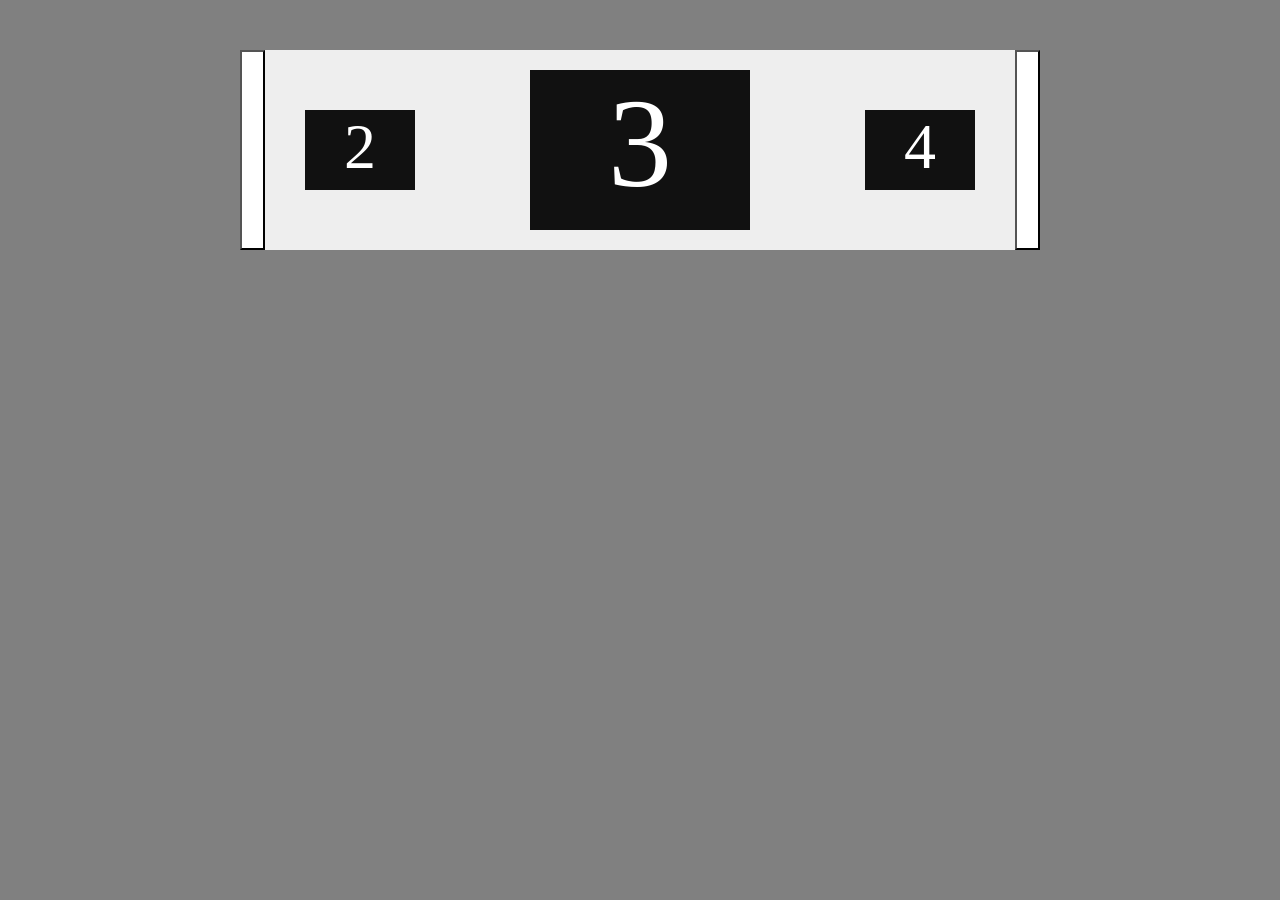
<file: cennik_test.html>
<html lang="en">
<head>
	<meta charset="UTF-8">
	<meta name="viewport" content="width=device-width, initial-scale=1.0">
	<title>Document</title>
	<link rel="stylesheet" href="style_test.css">
</head>
<body>
	<div class ="slick-slider">
		<div class="block"></div>
		<div class="block"></div>
		<div class="block"></div>
		<div class="block"></div>
		<div class="block"></div>  
	</div>

	<script src="slick-slider.js"></script>
</body>
</html>
</file>
<file: style_test.css>
*{
    background-color: grey;
  }
  
  .slick-slider{
    overflow: hidden;
    position: relative;
    background-color: #eee;
    width: 800px;
    height: 200px;
    margin: 50px auto;
  }
  
  .slick-slider .slick-cnt{
    background-color: #eee;
    width: 100%;
    height: 100%;
    display: flex;
    justify-content: center;
    align-items: center;
  }
  .slick-slider .slick-cnt-coppy{
    background-color: transparent;
    position: absolute;
    justify-content: center;
    align-items: center;
    display: flex;
    width: 100%;
    height: 100%;
  }
  .slick-slider .slick-cnt .block{
    --transX: 0px;
    transform: translatex(var(--transX));
    flex-shrink: 0;
    background-color: #111;
    margin: 20px;
    width: 110px;
    height: 80px;  
    color: white;
    text-align:center;
    font-size: 4em;
    transition: all ease-out 0.3s;
  }
  
  .slick-slider .slick-cnt .block-active{
    --transX: 0px;
    transform: translatex(var(--transX));
    transform: scale(2);
    margin: 150px;
  /*   box-shadow: 0px 0px 11px 8px #000000; */
  }
  
  .slick-slider .slick-cnt .block-inv{
    --transX: 0px;
    transform: translatex(var(--transX));
  /*   display:none; */
  /*   margin-left: 100px;
    margin-right: 100px; */
  }
  
  .slick-slider .slick-cnt-coppy .block-coppy{
    --transX: 0px;
    transform: translatex(var(--transX));
    display: block-inline;
    transition: transform ease-out 0.25s;
  
  
  }
  
  .btn-back, .btn-next{
      background-color: white;
      cursor: pointer;
      z-index: 2;
      position: absolute;
      height: 100%;
      width: 25px;
      left:0;
      top:0;
  }
  .btn-back:focus, .btn-next:focus{
     outline: none;
  }
  .btn-next{
    left: auto;
    right:0;
  }
</file>
